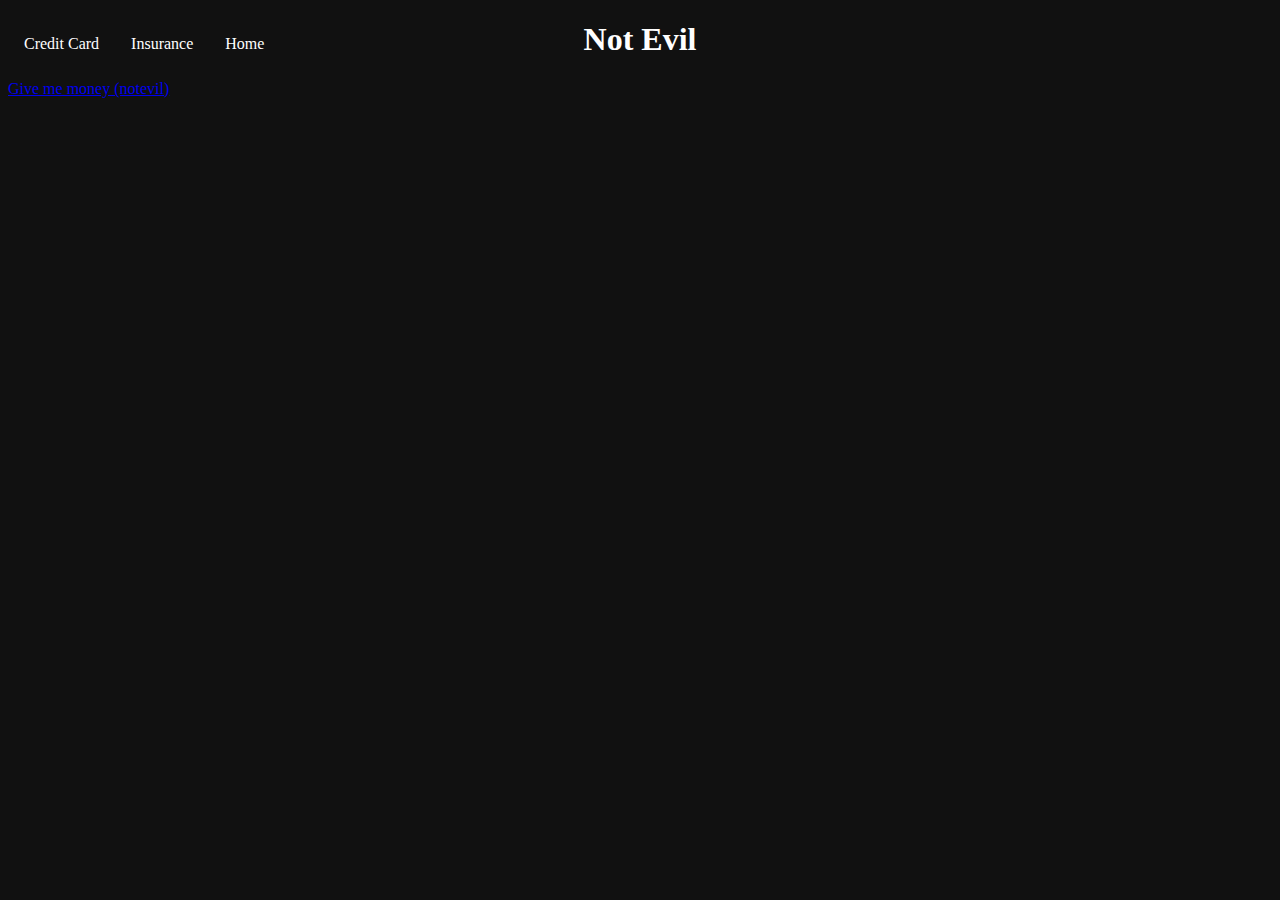
<file: index.html>
<!DOCTYPE html>
<html>
    <head>
        <link rel="stylesheet" href="not.css">
        <title>
            Not Evil
        </title>
    </head>
    <body>
        <div id="navbar">
            <ul>
                <li><a href="cc.html">Credit Card</a></li>
                <li><a href="ins.html">Insurance</a></li>
                <li><a href="index.html">Home</a></li>
            </ul>
        </div>
        <div id="main">
            <h1>
                Not Evil
            </h1>
            <p>
                <a href="https://docs.google.com/forms/u/0/d/e/1FAIpQLSdz6OgNz1SdTjoDGu-ToYnicjQ-3tbhwEfgO3so1KaMiDUPuQ/formResponse" target="_blank">
                    Give me money (notevil)
                </a>
            </p>
        </div>
        <div id="main">
            <p>

            </p>
        </div>
        <footer>

        </footer>

    </body>

</html>
</file>
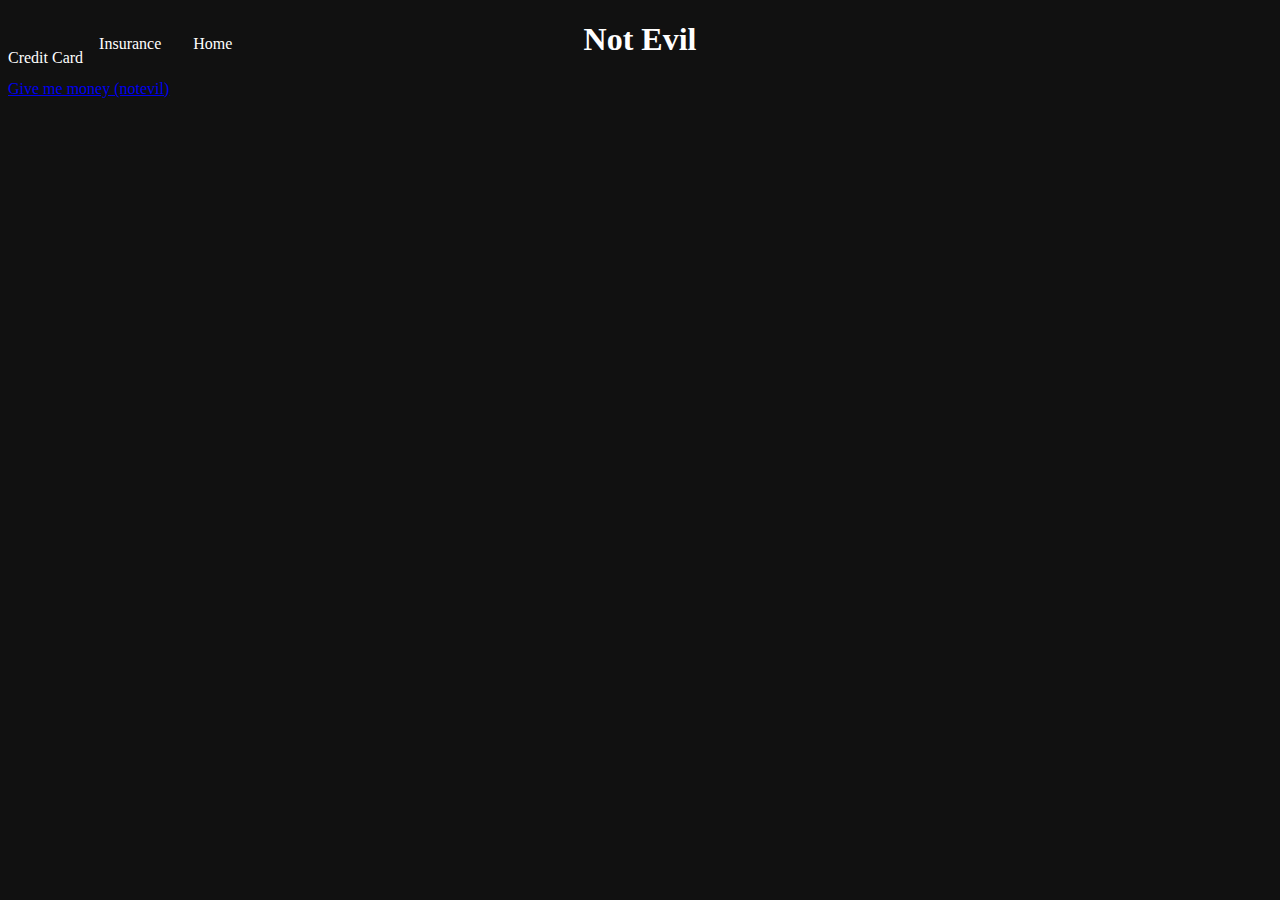
<file: not.html>
<!DOCTYPE html>
<html>
    <head>
        <link rel="stylesheet" href="not.css">
        <title>
            Not Evil
        </title>
    </head>
    <body>
        <div id="navbar">
            <ul>
                <li><a href="cc.html"></a>Credit Card</li>
                <li><a href="ins.html">Insurance</a></li>
                <li><a href="not.html">Home</a></li>
            </ul>
        </div>
        <div id="main">
            <h1>
                Not Evil
            </h1>
            <p>
                <a href="https://docs.google.com/forms/u/0/d/e/1FAIpQLSdz6OgNz1SdTjoDGu-ToYnicjQ-3tbhwEfgO3so1KaMiDUPuQ/formResponse" target="_blank">
                    Give me money (notevil)
                </a>
            </p>
        </div>
        <div id="main">
            <p>

            </p>
        </div>
        <footer>

        </footer>

    </body>

</html>
</file>
<file: not.css>
ul {
    list-style-type: none;
    margin: 0;
    padding: 0;
    overflow: hidden;
    background: #111;
    position: fixed;
}
li {
    float: left;
}
li a {
    display: block;
    color: white;
    text-align: center;
    padding: 14px 16px;
    text-decoration: none;
}
li a:hover {
    background: #111;
}
.active {
    background: crimson;
}
/*end of navbar*/
h1 {
    background: #111;
    color: white;
    text-align: center;
}
h2 {
    background: #111;
    color: white;
    text-align: center;
}
h3 {
    background: #111;
    color: white;
    text-align: center;
}

/*end of headers*/

body {
    color: white;
    background: #111;
}


/*end of normal text*/
</file>
